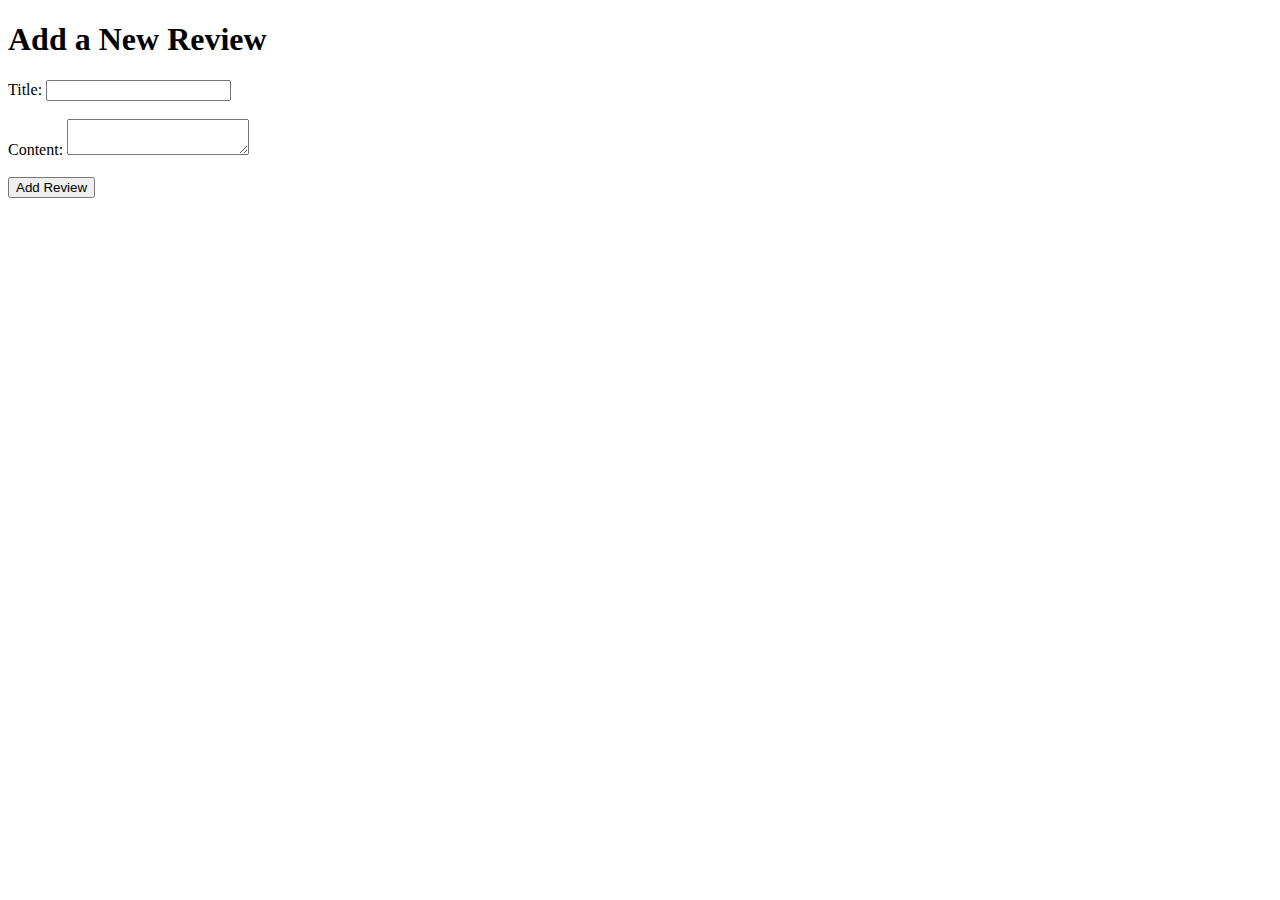
<file: frontend/templates/create_review.html>
<!DOCTYPE html>
<html lang="en">
<head>
    <meta charset="UTF-8">
    <meta name="viewport" content="width=device-width, initial-scale=1.0">
    <title>Add Review</title>
</head>
<body>
    <h1>Add a New Review</h1>
    <form action="{{ url_for('create_review') }}" method="post">
        <label for="title">Title:</label>
        <input type="text" id="title" name="title" required><br><br>
        <label for="content">Content:</label>
        <textarea id="content" name="content" required></textarea><br><br>
        <button type="submit">Add Review</button>
    </form>
    
    </form>
</body>
</html>
</file>
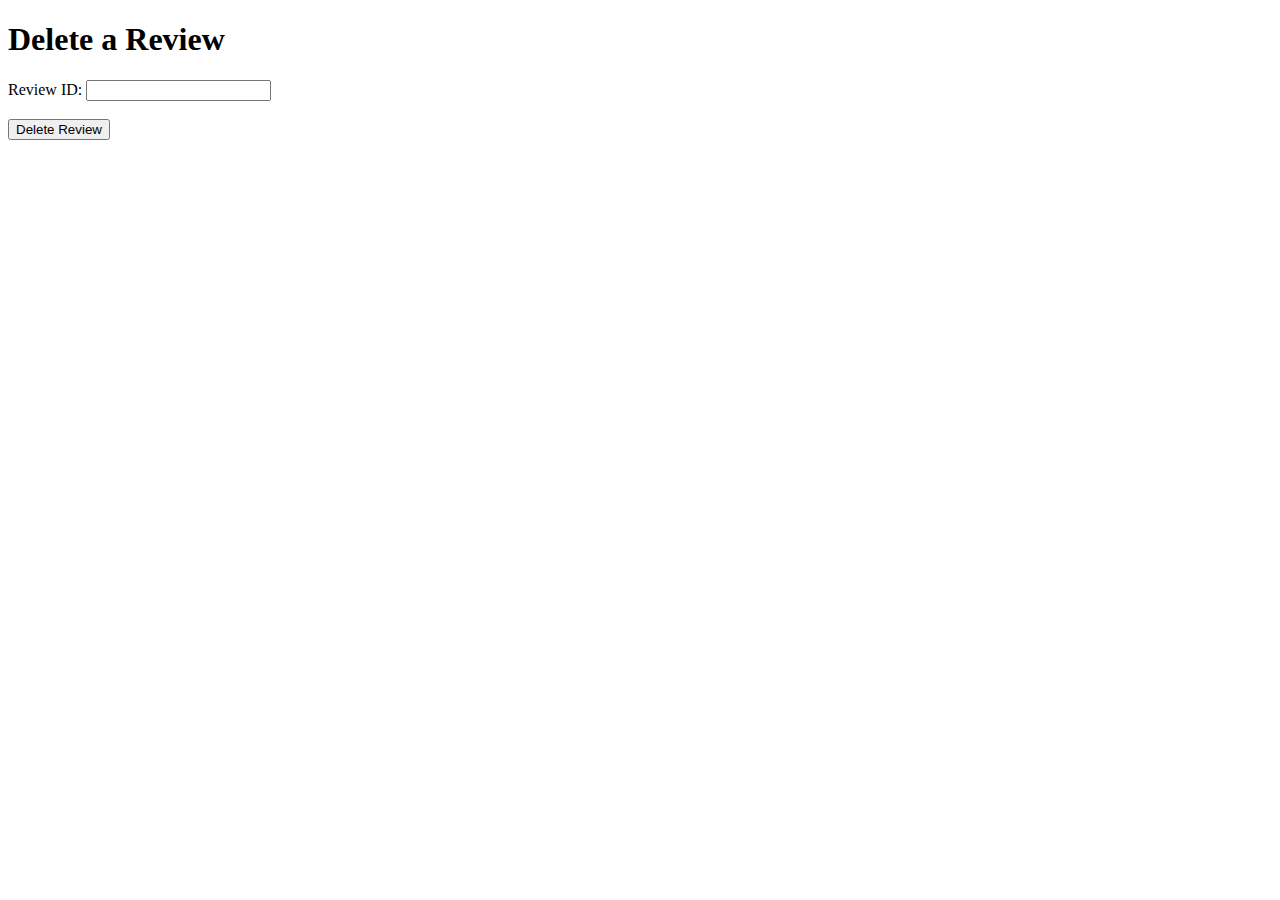
<file: frontend/templates/delete_review.html>
<!DOCTYPE html>
<html lang="en">
<head>
    <meta charset="UTF-8">
    <meta name="viewport" content="width=device-width, initial-scale=1.0">
    <title>Delete Review</title>
</head>
<body>
    <h1>Delete a Review</h1>
    <form action="/delete_review" method="POST">
        <label for="review_id">Review ID:</label>
        <input type="text" id="review_id" name="review_id" required><br><br>
        <button type="submit">Delete Review</button>
    </form>
</body>
</html>
</file>
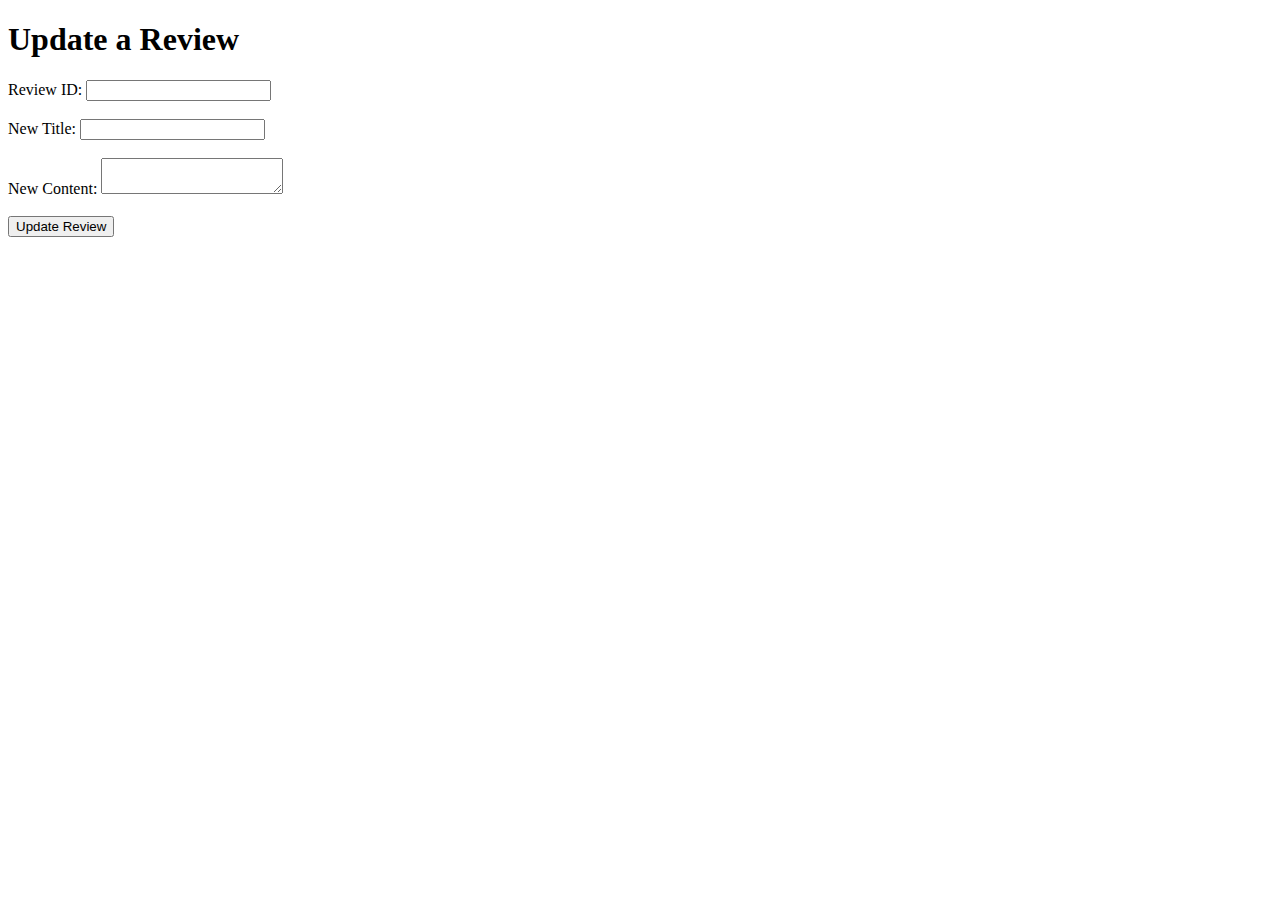
<file: frontend/templates/update_review.html>
<!DOCTYPE html>
<html lang="en">
<head>
    <meta charset="UTF-8">
    <meta name="viewport" content="width=device-width, initial-scale=1.0">
    <title>Update Review</title>
</head>
<body>
    <h1>Update a Review</h1>
    <form action="/update_review" method="POST">
        <label for="review_id">Review ID:</label>
        <input type="text" id="review_id" name="review_id" required><br><br>
        <label for="title">New Title:</label>
        <input type="text" id="title" name="title"><br><br>
        <label for="content">New Content:</label>
        <textarea id="content" name="content"></textarea><br><br>
        <button type="submit">Update Review</button>
    </form>
</body>
</html>
</file>
